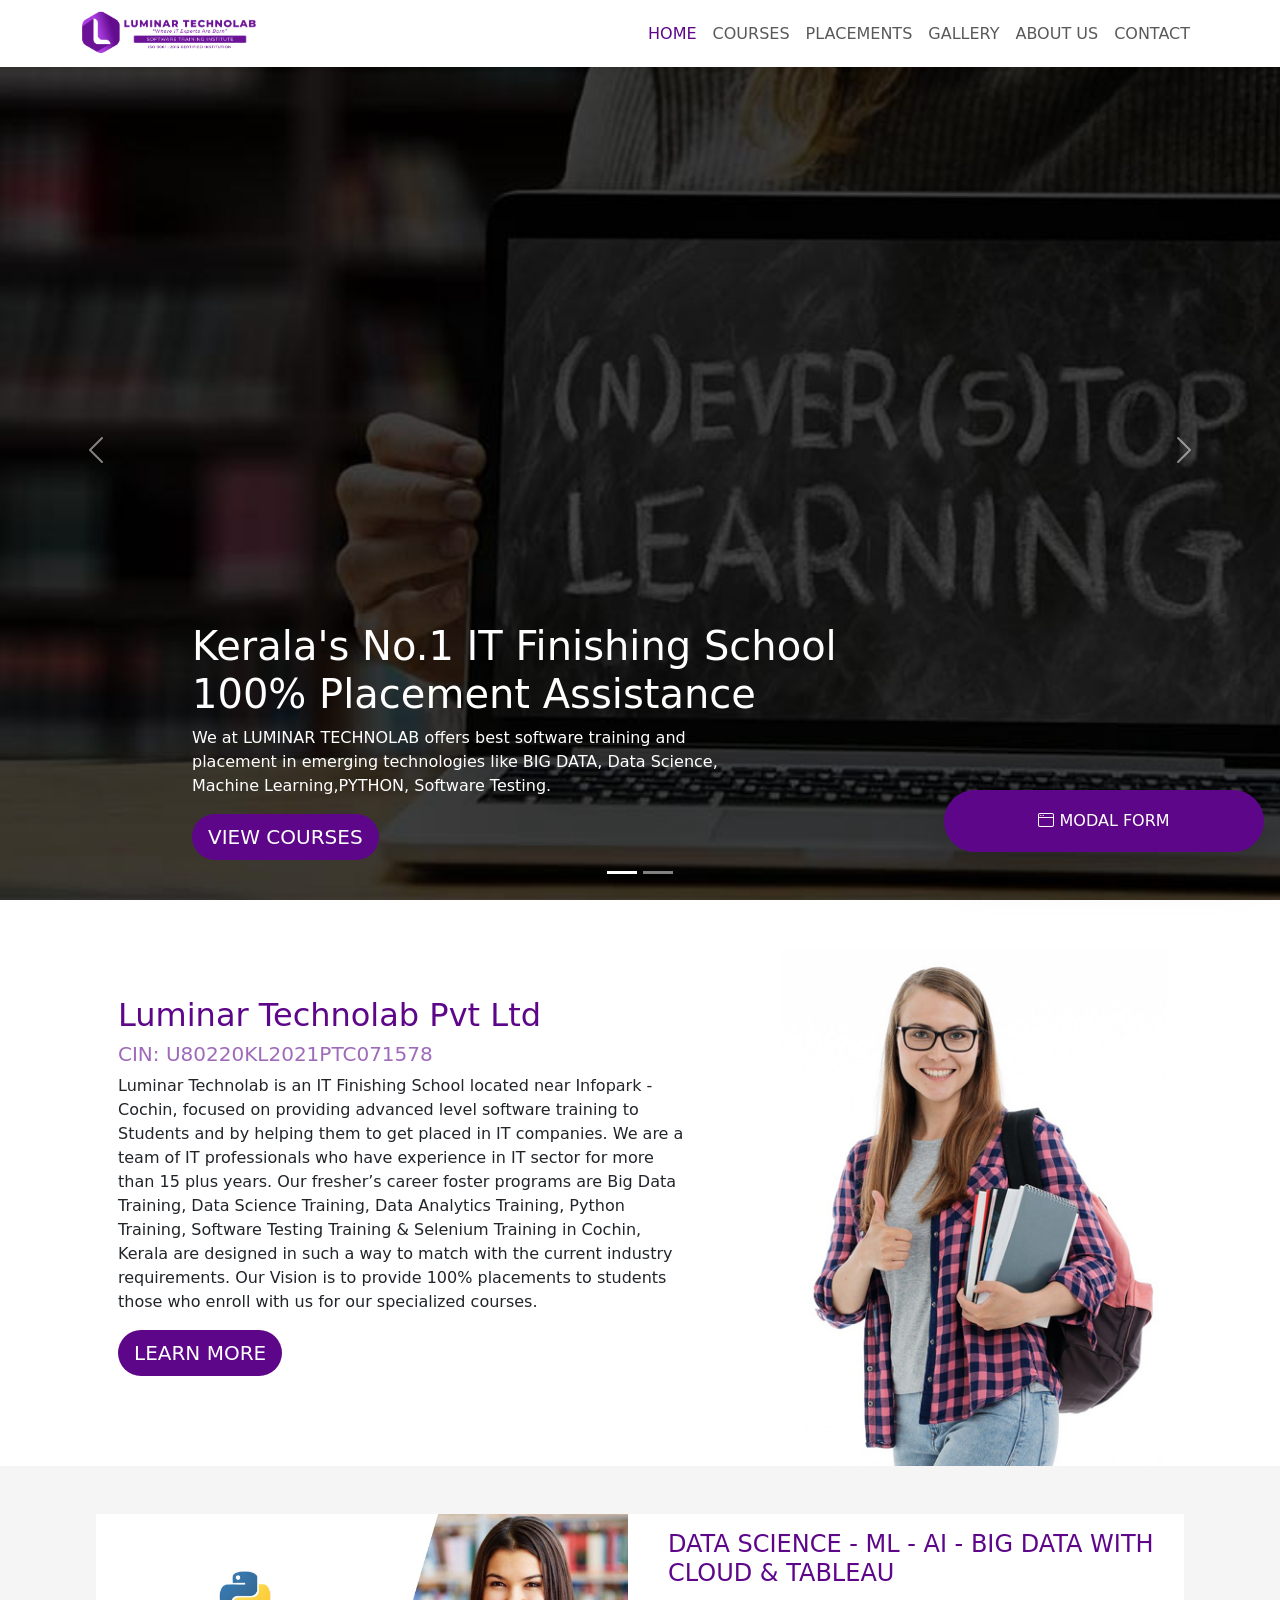
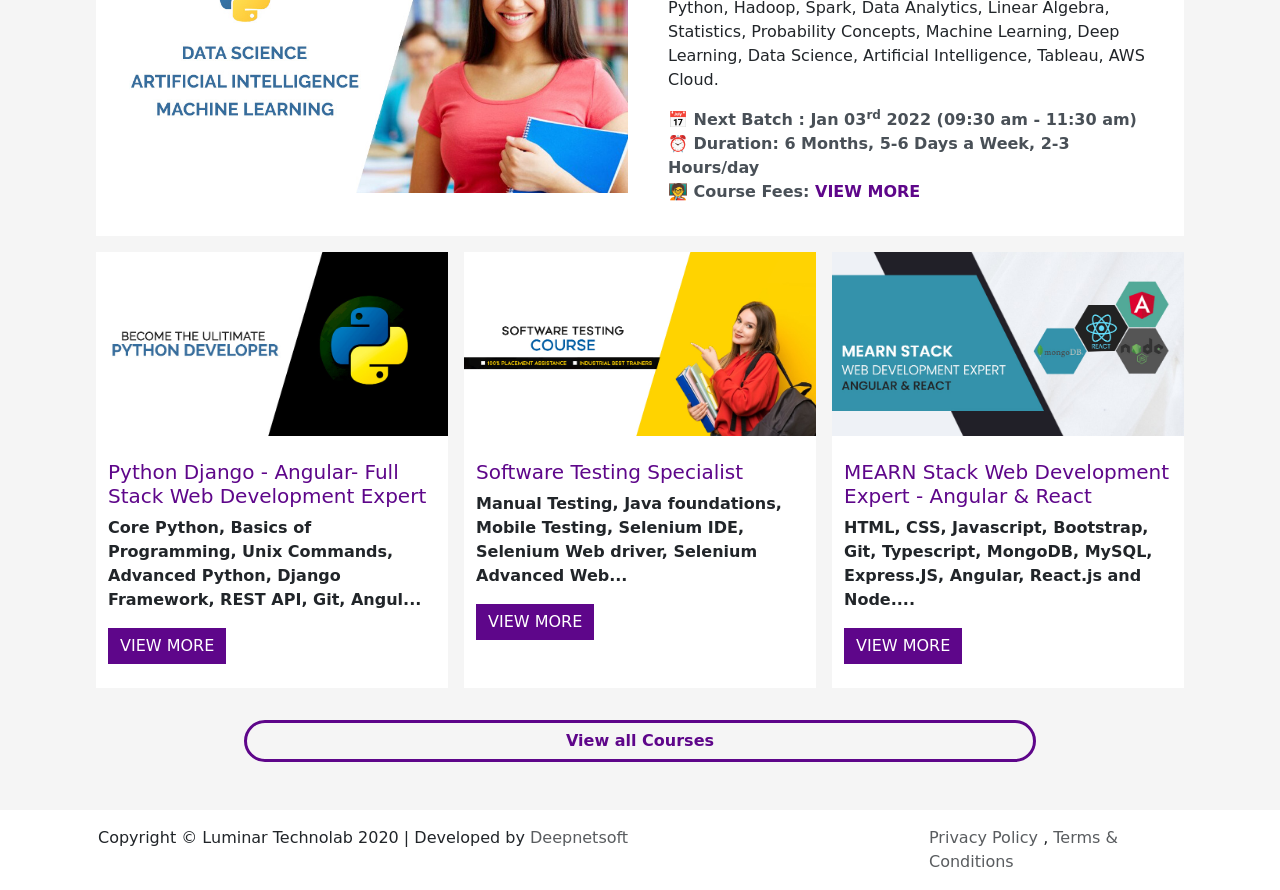
<file: index.html>
<!DOCTYPE html>
<html lang="en">
  <head>
    <meta charset="UTF-8" />
    <meta name="viewport" content="width=device-width, initial-scale=1.0" />
    <title>Luminar TechnoLab</title>
    <link
      href="https://cdn.jsdelivr.net/npm/bootstrap@5.3.0/dist/css/bootstrap.min.css"
      rel="stylesheet"
      integrity="sha384-9ndCyUaIbzAi2FUVXJi0CjmCapSmO7SnpJef0486qhLnuZ2cdeRhO02iuK6FUUVM"
      crossorigin="anonymous"
    />
    <link
      rel="stylesheet"
      href="https://cdn.jsdelivr.net/npm/bootstrap-icons@1.10.5/font/bootstrap-icons.css"
    />
    <link rel="stylesheet" href="./scroll.css" />
    <link rel="shortcut icon" href="./images/favicon.ico" type="image/x-icon" />
    <style>
      .nav-link:hover {
        color: #5e068a;
      }

      .active {
        color: #5e068a !important;
      }
      @media (orientation: portrait) {
        h1.h1size {
          font-size: small;
        }

        p.psize {
          font-size: xx-small;
        }

        button.btnsize {
          font-size: xx-small;
        }
      }

      .card-ani:hover {
        box-shadow: rgba(149, 157, 165, 0.2) 0px 8px 24px;
        transform: scale(1.01);
      }
    </style>
  </head>
  <body class="user-select-none" data-bs-theme="light">
    <nav class="navbar navbar-expand-lg bg-white fixed-top shadow-sm">
      <div class="container">
        <a class="me-auto col-1" href="#">
          <img
            src="./images/logo vanner 0.1.ad159943.png"
            width="200%"
            alt="luminar-logo"
        /></a>
        <button
          class="navbar-toggler navbar-light collapsed ms-auto"
          type="button"
          data-bs-toggle="collapse"
          data-bs-target="#navbarNav"
          aria-bs-controls="navbarNav"
          aria-expanded="false"
          aria-label="Toggle navigation"
        >
          <span class="navbar-toggler-icon"></span>
        </button>
        <div class="collapse navbar-collapse" id="navbarNav">
          <ul class="navbar-nav ms-auto">
            <li class="nav-item active">
              <a class="nav-link active">HOME</a>
            </li>
            <li class="nav-item">
              <a class="nav-link">COURSES</a>
            </li>
            <li class="nav-item">
              <a class="nav-link">PLACEMENTS</a>
            </li>
            <li class="nav-item">
              <a class="nav-link">GALLERY</a>
            </li>
            <li class="nav-item">
              <a class="nav-link">ABOUT US</a>
            </li>
            <li class="nav-item">
              <a class="nav-link">CONTACT</a>
            </li>
          </ul>
        </div>
      </div>
    </nav>

    <main>
      <div
        id="carouselExampleCaptions"
        class="carousel slide bg-black"
        style="height: 100vh"
      >
        <div class="carousel-indicators">
          <button
            type="button"
            data-bs-target="#carouselExampleCaptions"
            data-bs-slide-to="0"
            class="active"
            aria-current="true"
            aria-label="Slide 1"
          ></button>
          <button
            type="button"
            data-bs-target="#carouselExampleCaptions"
            data-bs-slide-to="1"
            aria-label="Slide 2"
          ></button>
        </div>
        <div class="carousel-inner">
          <div class="carousel-item active">
            <img
              src="./images/5.jpg"
              class="object-fit-cover w-100"
              alt=""
              style="opacity: 50%; height: 100vh"
            />
            <div class="carousel-caption text-start">
              <h1>
                Kerala's No.1 IT Finishing School<br />100% Placement Assistance
              </h1>
              <p style="width: 65%">
                We at LUMINAR TECHNOLAB offers best software training and
                placement in emerging technologies like BIG DATA, Data Science,
                Machine Learning,PYTHON, Software Testing.
              </p>
              <button
                class="btn btn-lg btn-primary rounded-5"
                style="background-color: #5e068a; border: none"
              >
                VIEW COURSES
              </button>
            </div>
          </div>
          <div class="carousel-item">
            <img
              src="./images/6.jpg"
              class="object-fit-cover w-100"
              style="opacity: 50%; height: 100vh"
              alt=""
            />
            <div class="carousel-caption d-none d-md-block text-start">
              <h1 class="h1size">
                Data Science, ML &amp; AI Big Data - Hadoop &amp; Spark Python
                Data Science
              </h1>
              <p class="psize">
                We LUMINAR TECHNOLAB offers best software training and placement
                in emerging technologies like Big Data, Hadoop, Spark,Data
                Scince, Machine Learning, Deep Learning and AI.
              </p>
              <button
                class="btn btn-primary rounded-5 p-3 btnsize"
                style="background-color: #5e068a; border: none"
              >
                VIEW COURSES
              </button>
            </div>
          </div>
        </div>
        <button
          class="carousel-control-prev"
          type="button"
          data-bs-target="#carouselExampleCaptions"
          data-bs-slide="prev"
        >
          <span class="carousel-control-prev-icon" aria-hidden="true"></span>
          <span class="visually-hidden">Previous</span>
        </button>
        <button
          class="carousel-control-next"
          type="button"
          data-bs-target="#carouselExampleCaptions"
          data-bs-slide="next"
        >
          <span class="carousel-control-next-icon" aria-hidden="true"></span>
          <span class="visually-hidden">Next</span>
        </button>
      </div>
      <div class="container mt-2"></div>

      <div class="container">
        <div class="row mt-5">
          <div class="col-lg-7 p-5">
            <h3 class="h2" style="color: #5e068a">Luminar Technolab Pvt Ltd</h3>
            <span class="orange-color"></span>
            <h4 class="h5 fw-light" style="color: #5e068a99">
              CIN: U80220KL2021PTC071578
            </h4>
            <p>
              Luminar Technolab is an IT Finishing School located near Infopark
              - Cochin, focused on providing advanced level software training to
              Students and by helping them to get placed in IT companies. We are
              a team of IT professionals who have experience in IT sector for
              more than 15 plus years. Our fresher’s career foster programs are
              Big Data Training, Data Science Training, Data Analytics Training,
              Python Training, Software Testing Training &amp; Selenium Training
              in Cochin, Kerala are designed in such a way to match with the
              current industry requirements. Our Vision is to provide 100%
              placements to students those who enroll with us for our
              specialized courses.
            </p>
            <a
              class="btn btn-lg btn-primary rounded-5"
              href="#"
              style="
                background-color: #5e068a;
                text-transform: uppercase;
                border: #5e068a;
              "
              >Learn More</a
            >
          </div>
          <div class="col-lg-5 col-sm-12">
            <img src="./images/qq.jpg" alt="" class="w-100 img-fluid" />
          </div>
        </div>
      </div>

      <div class="container-fluid p-5" style="background-color: #f5f5f5">
        <div
          class="card rounded-0 bg-white border-0 ms-lg-5 me-lg-5 ms-sm-1 me-sm-1 card-ani"
        >
          <div class="card-body p-0">
            <div class="row">
              <div class="col-lg-6 col-sm-12">
                <div class="">
                  <img
                    src="./images/data-science-1588143159.jpg"
                    class="img-fluid w-100 object-fit-contain"
                    alt=""
                  />
                </div>
              </div>
              <div class="col-lg-6 col-sm-12">
                <div class="p-3">
                  <h3 class="text-uppercase h4" style="color: #5e068a">
                    Data Science - ML - AI - Big Data with Cloud &amp; Tableau
                  </h3>
                  <p>
                    Python, Hadoop, Spark, Data Analytics, Linear Algebra,
                    Statistics, Probability Concepts, Machine Learning, Deep
                    Learning, Data Science, Artificial Intelligence, Tableau,
                    AWS Cloud.
                  </p>
                  <p class="text-dark-emphasis fw-semibold">
                    📅 Next Batch : Jan 03<sup>rd</sup> 2022 (09:30 am - 11:30
                    am)<br />
                    ⏰ Duration: 6 Months, 5-6 Days a Week, 2-3
                    Hours/day&nbsp;<br />
                    🧑‍🏫 Course Fees:
                    <span style="color: #5e068a">VIEW MORE</span><br />
                  </p>
                </div>
              </div>
            </div>
          </div>
        </div>
        <div class="row mt-3 ms-lg-5 me-lg-5 ms-sm-1 me-sm-1">
          <div
            class="card col-lg col-sm-12 me-3 rounded-0 border-0 p-0 mb-3 card-ani"
          >
            <img src="./images/python-1588143191.jpg" class="w-100" alt="" />
            <div class="card-body p-4">
              <h3 class="h5 row" style="color: #5e068a">
                Python Django - Angular- Full Stack Web Development Expert
              </h3>
              <p class="row fw-semibold">
                Core Python, Basics of Programming, Unix Commands, Advanced
                Python, Django Framework, REST API, Git, Angul...
              </p>
              <button
                class="row btn btn-primary rounded-0"
                style="background-color: #5e068a; border: #5e068a"
              >
                VIEW MORE
              </button>
            </div>
          </div>
          <div
            class="card col-lg col-sm-12 me-3 rounded-0 border-0 p-0 mb-3 card-ani"
          >
            <img src="./images/st-1588580359.jpg" class="w-100" alt="" />
            <div class="card-body p-4">
              <h3 class="h5 row" style="color: #5e068a">
                Software Testing Specialist
              </h3>
              <p class="row fw-semibold">
                Manual Testing, Java foundations, Mobile Testing, Selenium IDE,
                Selenium Web driver, Selenium Advanced Web...
              </p>
              <button
                class="row btn btn-primary rounded-0"
                style="background-color: #5e068a; border: #5e068a"
              >
                VIEW MORE
              </button>
            </div>
          </div>
          <div
            class="card col-lg col-sm-12 rounded-0 border-0 p-0 mb-3 card-ani"
          >
            <img src="./images/ms-1623825586.jpg" class="w-100" alt="" />
            <div class="card-body p-4">
              <h3 class="h5 row" style="color: #5e068a">
                MEARN Stack Web Development Expert - Angular &amp; React
              </h3>
              <p class="row fw-semibold">
                HTML, CSS, Javascript, Bootstrap, Git, Typescript, MongoDB,
                MySQL, Express.JS, Angular, React.js and Node....
              </p>
              <button
                class="row btn btn-primary rounded-0"
                style="background-color: #5e068a; border: #5e068a"
              >
                VIEW MORE
              </button>
            </div>
          </div>
        </div>
        <div class="row mt-3 ms-5 me-5 justify-content-center">
          <div class="w-75">
            <button
              class="btn btn-primary rounded-5 w-100 fw-semibold"
              style="
                color: #5e068a;
                background-color: transparent;
                border: #5e068a solid;
              "
            >
              View all Courses
            </button>
          </div>
        </div>
      </div>

      <div class="mb-5 me-3 ms-auto w-25 fixed-bottom">
        <button
          type="button"
          class="shadow-lg btn btn-primary w-100 rounded-5 p-3"
          data-bs-toggle="modal"
          data-bs-target="#exampleModal"
          style="background-color: #5e068a; border: #5e068a solid"
        >
          <i class="bi bi-window"></i> MODAL FORM
        </button>
      </div>

      <div
        class="modal fade"
        id="exampleModal"
        tabindex="-1"
        aria-labelledby="exampleModalLabel"
        aria-hidden="true"
      >
        <div class="modal-dialog">
          <div class="modal-content">
            <div class="modal-header">
              <button
                type="button"
                class="btn-close"
                data-bs-dismiss="modal"
                aria-label="Close"
              ></button>
            </div>
            <div class="modal-body">
              <h3>Get Training Quote for free</h3>
              <form action="">
                <input
                  type="text"
                  placeholder="Name"
                  class="form-control"
                  style="border: none"
                />
                <hr />
                <input
                  type="email"
                  placeholder="Email"
                  class="form-control"
                  style="border: none"
                />
                <hr />
                <input
                  type="tel"
                  placeholder="Phone"
                  class="form-control"
                  style="border: none"
                />
                <hr />
                <select
                  name="current_status"
                  required=""
                  class="form-select rounded-0 mb-3"
                >
                  <option selected="true" disabled="disabled">
                    Select Course interested in
                  </option>
                  <option>
                    Data Science - ML - AI - Big Data with Cloud &amp; Tableau
                  </option>
                  <option>
                    Python Django - Angular- Full Stack Web Development Expert
                  </option>
                  <option>Software Testing Specialist</option>
                  <option>
                    MEARN Stack Web Development Expert - Angular &amp; React
                  </option>
                  <option>Business Analytics - Power BI &amp; Tableau</option>
                  <option>
                    Android Developer Expert Training In Kochi- Flutter
                  </option>
                  <option>
                    PYTHON -DATA SCIENCE with ML - AI - &amp; TABLEAU
                  </option>
                </select>
                <input
                  type="text"
                  placeholder="City"
                  class="form-control"
                  style="border: none"
                />
                <hr />
                <textarea
                  name="comment"
                  id="comment"
                  cols="30"
                  rows="10"
                  placeholder="Comment"
                  class="form-control mb-3"
                  style="border: none"
                ></textarea>
                <button
                  type="submit"
                  class="btn btn-primary rounded-0"
                  style="background-color: #5e068a; border: none"
                >
                  SUBMIT
                </button>
              </form>
            </div>
          </div>
        </div>
      </div>
    </main>

    <footer class="container">
      <div class="row h-25 p-3">
        <div class="col-lg-6 col-md-7 col-12 me-auto w-75">
          <span
            >Copyright © Luminar Technolab 2020 | Developed by
            <a
              class="text-decoration-none text-muted"
              href="#"
              class="deepnetsoft"
              target="_blank"
              >Deepnetsoft</a
            ></span
          >
        </div>
        <div class="col-lg-6 col-md-5 col-12 ms-auto w-25">
          <span>
            <a class="text-decoration-none text-muted" href="#"
              >Privacy Policy</a
            >
            ,
            <a class="text-decoration-none text-muted" href="#"
              >Terms &amp; Conditions</a
            ></span
          >
        </div>
      </div>
    </footer>
    <script
      src="https://cdn.jsdelivr.net/npm/bootstrap@5.3.0/dist/js/bootstrap.bundle.min.js"
      integrity="sha384-geWF76RCwLtnZ8qwWowPQNguL3RmwHVBC9FhGdlKrxdiJJigb/j/68SIy3Te4Bkz"
      crossorigin="anonymous"
    ></script>
    <script
      src="https://cdn.jsdelivr.net/npm/@popperjs/core@2.11.8/dist/umd/popper.min.js"
      integrity="sha384-I7E8VVD/ismYTF4hNIPjVp/Zjvgyol6VFvRkX/vR+Vc4jQkC+hVqc2pM8ODewa9r"
      crossorigin="anonymous"
    ></script>
  </body>
</html>
</file>
<file: scroll.css>
::-webkit-scrollbar{
    width: .5em;
}

::-webkit-scrollbar-track{
    background: #F8F9FA;
}

::-webkit-scrollbar-thumb
{
    background: #5e068a;
    border-radius: 100vw;
}

::-webkit-scrollbar-thumb:hover{
    background: #980cde;
}
</file>
